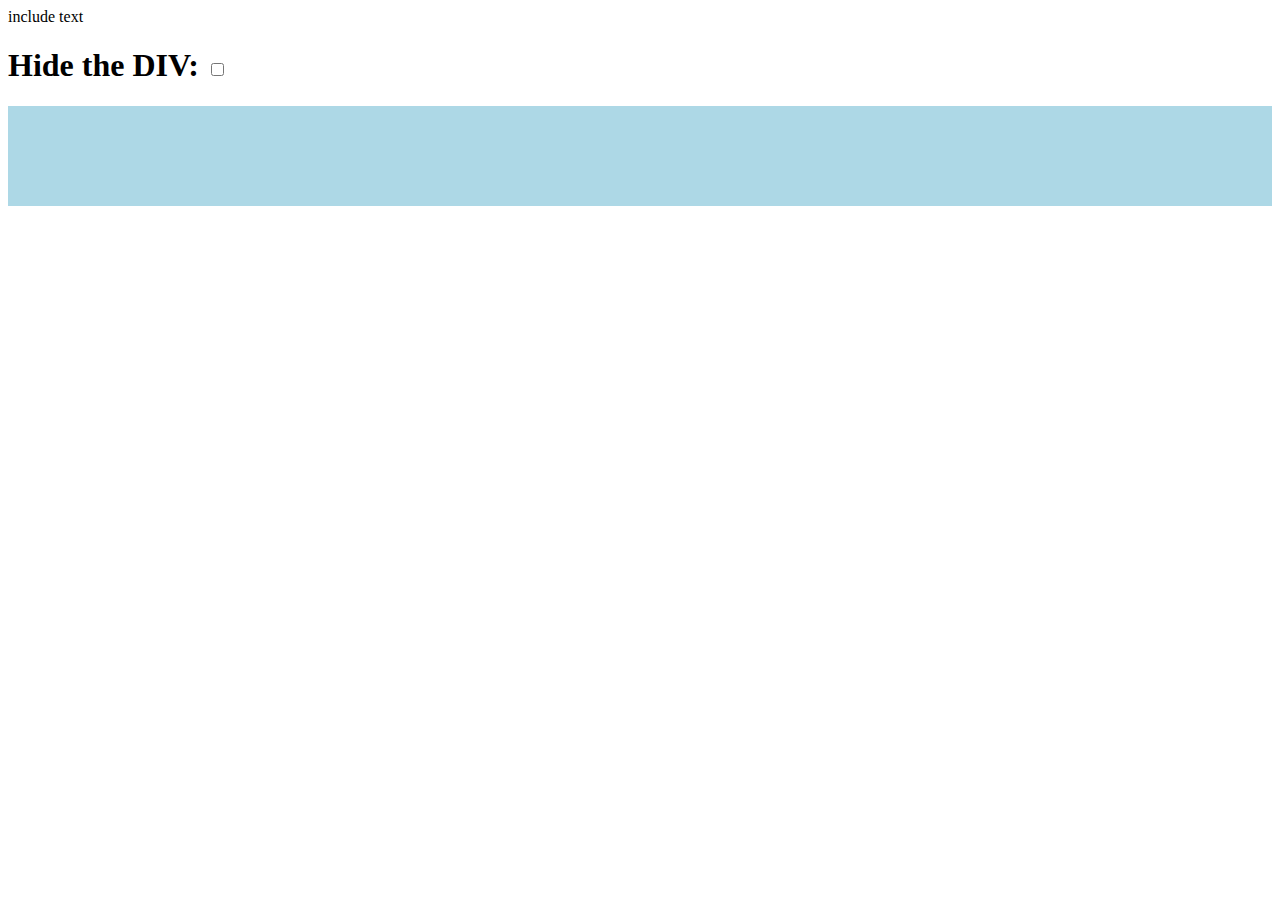
<file: project3/index.html>
<!doctype html>
<head>
<meta title="project3">
<script src="js/angular-1.6.4.min.js"></script>
<script src="js/angular-animate.js"></script>
<link rel="stylesheet" href="css/styles.css">
</head>
<html>
<body ng-app="ngAnimate">
    <div ng-include="'templates/include.htm'"></div>
    <h1>Hide the DIV: <input type="checkbox" ng-model="myCheck"></h1>
    <div class="blue_bg" ng-hide="myCheck"></div>
</body>
<script>
    var app = angular.module('myApp', []);
    app.controller('customersCtrl', function($scope, $http) {
        $http.get("customers.php").then(function (response) {
            $scope.names = response.data.records;
        });
    });
</script>
</html>
</file>
<file: project3/css/styles.css>
.blue_bg {
    transition: all linear 0.5s;
    background-color: lightblue;
    height: 100px;
    width: 100%;
    position: relative;
    top: 0;
    left: 0;
}
.ng-hide {
    height: 0;
    width: 0;
    background-color: transparent;
    top:-200px;
    left: 200px;
}
</file>
